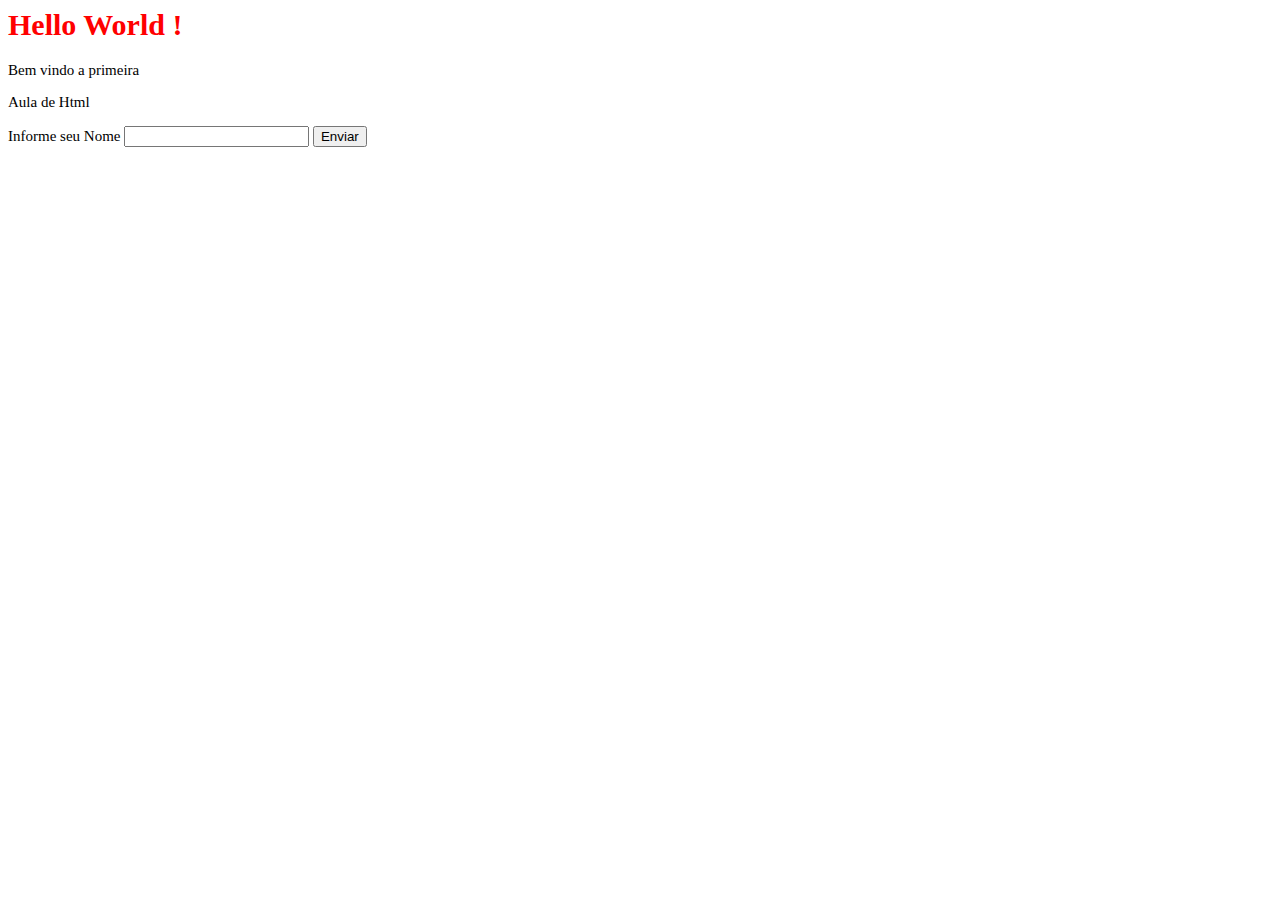
<file: Html/Aula1/Index.html>
<html>

<head>
    <!-- Cabeçalho-->
    <style>
        .titulo {
            color: red;
        }

        .main {
            font-size: 15px;
        }

        .conteudo {
            color: green;
            font-size: 20px;
            font-family: 'Times New Roman', Times, serif;
        }

        .error {
            border-color: red;
        }
    </style>

</head>

<body>
    <!--Corpo -->
    <div class="main">
        <h1 class="titulo">Hello World !</h1>
        <!--Titulo-->
        <p> Bem vindo a primeira </p>
        <p> Aula de Html</p>


        <label>Informe seu Nome</label>
        <input type="text" id="txtNome">
        <button id="btnSend">Enviar</button>
    </div>

    <div class="conteudo"></div>


</body>

    <script> // Comando java script
        let input = document.getElementById("txtNome");
        let button = document.getElementById("btnSend");
        // pega a primeira tag(class) com o nome = conteudo
        let conteudo = document.getElementsByClassName("conteudo")[0];


        button.addEventListener('click', () => {
            conteudo.innerHTML = "";
            input.classList.remove('error')

          //  if (validaCampos())
          //      conteudo.innerHTML = `<h1> seja bem vindo ${input.value}</h1>`;
          BuscarCep();
        });

        function validaCampos() {
            if (input.value === "") {
                input.classList.add('error');
                return false;
            }
            else
                return true;
        }

        function BuscarCep(){
          let xml= new XMLHttpRequest();
          xml.open('GET',`https://viacep.com.br/ws/${input.value}/json`,true);
            xml.onreadystatechange = ()=>{
                if(xml.readyState === 4 && xml.status === 200){
                    let data = JSON.parse(xml.responseText);
                    conteudo.innerHTML = `
                    <h1>Cidade: ${data.localidade}</h1>
                    <h1>Bairro: ${data.bairro}</h1>
                    <h1>Rua: ${data.logradouro}</h1>`;
                }
            }
            xml.send();
        }
    </script>
</html>
</file>
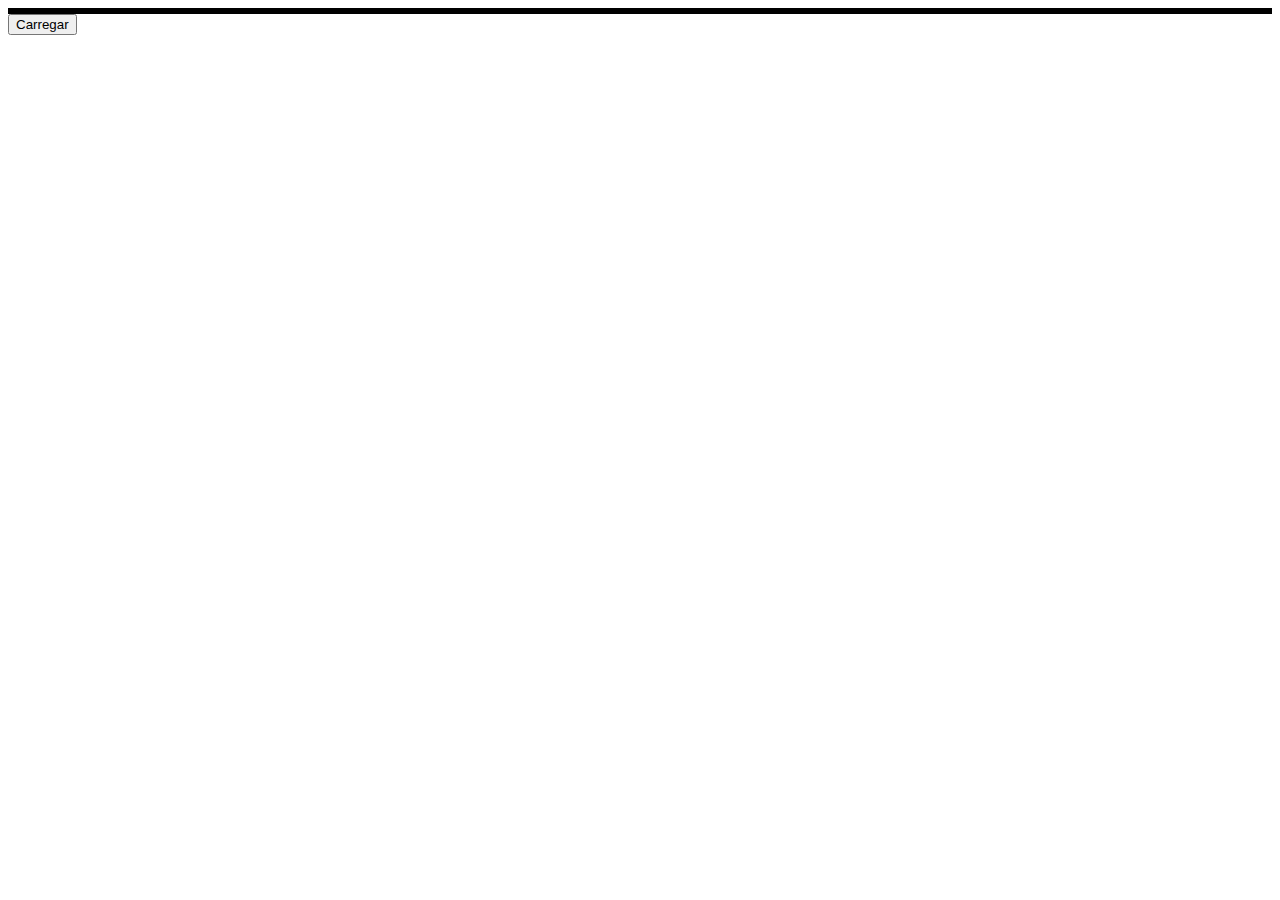
<file: Html/Aula2/javascript.html>
<html>
    <head>
        <link rel="stylesheet" href="javascript.css" type="text/css">
    </head>
    <body>
        <div class="main">
<div id="conteudo">   </div>
</div>
    </body>
    <button id="button"> Carregar</button>
    <script src="javascript.js"></script>
</html>
</file>
<file: Html/Aula2/javascript.css>
.main{
  text-align: center;
   
   }

   #conteudo{
    border:3px solid black;    
     

   }
</file>
